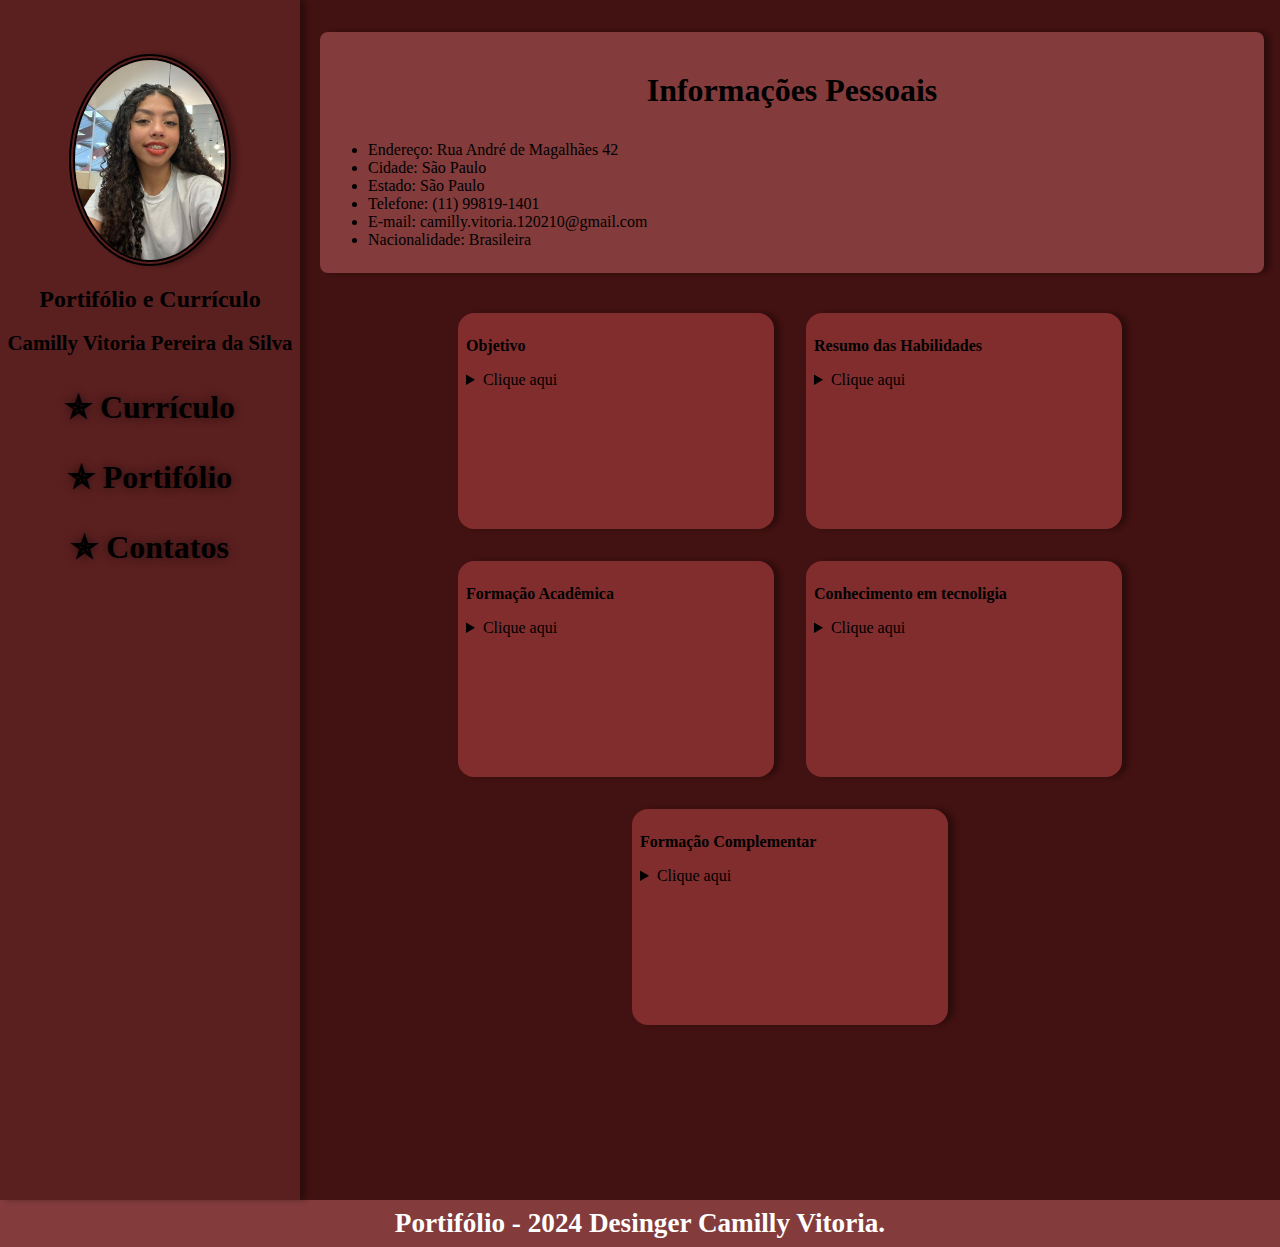
<file: index.html>
<!DOCTYPE html>
<html lang="pt-BR">

<head>
    <meta charset="UTF-8">
    <link rel="shortcut icon" href="imagens/favicon.ico" type="image/x-icon">
    <link rel="stylesheet" href="style.css">
    <meta name="Camilly" content="width=device-width, initial-scale=1.0">
    <title>Curriculo</title>
</head>

<body>

    <header id="menu">

        <br>
        <br>
        <br>

        <img class="logo" src="imagens/camilly.jpeg" alt="imagem de perfil">

        <h1> Portifólio e Currículo </h1>


        <h2> Camilly Vitoria Pereira da Silva </h2>

        <nav>
            <a class="links1" href="index.html"> ✯ Currículo </a>
            <a class="links1" href="portifolio.html"> ✯ Portifólio </a>
            <a class="links1" href="contatos.html"> ✯ Contatos </a>
        </nav>

    </header>

    <div class="info01">

        <h3> Informações Pessoais </h3>
        <ul>
            <li> Endereço: Rua André de Magalhães 42 </li>
            <li> Cidade: São Paulo </li>
            <li> Estado: São Paulo </li>
            <li> Telefone: (11) 99819-1401 </li>
            <li> E-mail: camilly.vitoria.120210@gmail.com </li>
            <li> Nacionalidade: Brasileira </li>
        </ul>
    </div>

    <main id="conteudo">

        <div class="info02">
            <p> <b> Objetivo </b></p>
            <details>
                <summary> Clique aqui</summary>
                <ul>
                    <li> Meu objetivo é conseguir um trabalho como jovem aprendiz, trabalhar na área administrativa e
                        criar experiência no mercado de trabalho. </li>
                </ul>
        </div>
        </details>

        <div class="info03">

            <p><b> Resumo das Habilidades </b></p>
            <details>
                <summary> Clique aqui</summary>
                <ul>
                    <li> Comunicativa</li>
                    <li> Proativa </li>
                    <li> Trabalho em equipe </li>
                    <li> Adptativa </li>
                    <li> Determinada </li>
                    <li> Organizada </li>
                </ul>
        </div>
        </details>

        <div class="info04">
            <p><b> Formação Acadêmica </b></p>
            <details>
                <summary> Clique aqui</summary>
                <ul>
                    <li> Estou cursando o 1º ano do ensimo médio na Etec. </li>
                </ul>
        </div>
        </details>

        <div class="info05">
            <p><b> Conhecimento em tecnoligia </b></p>
            <details>
                <summary> Clique aqui</summary>
                <ul>
                    <li> (Unibes - 2025), Web desing - Front-end (HTML, CSS3 e Javascrip) - Competências pacote Office,
                        Informática Básica e Informática Avançada - 400h </li>
                </ul>
        </div>
        </details>

        <div class="info06">
            <p><b> Formação Complementar </b></p>
            <details>
                <summary> Clique aqui</summary>
                <li>Estou cursando Adminstração na Etec. </li>
                </ul>
        </div>
        </details>

    </main>

    <footer>
        Portifólio - 2024 Desinger Camilly Vitoria.
    </footer>

</body>

</html>
</file>
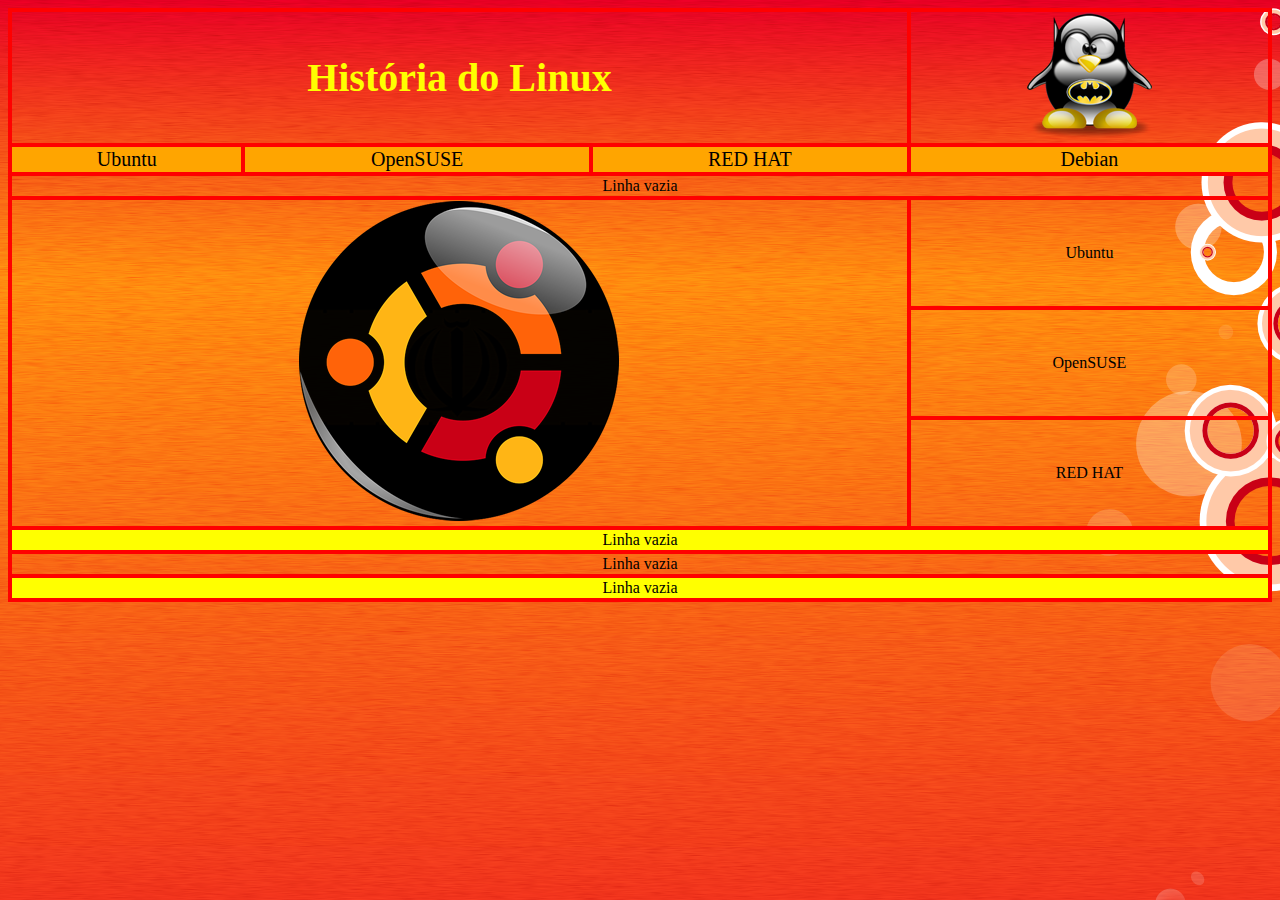
<file: projeto_02/index.html>
<!doctype html>
 <html lang="pt-BR">
     <head>
 <meta charset="utf-8">
 <meta name="author" content="Camilly">
 <meta name="reywords" content="Tabela">

     <title> Tabela </title>
<style>
    h1 {
       color:yellow;
       font-size:30pt;
     }

     table {
          border:2px solid red; 
          border-spacing:0px;
          width:100%;
          text-align:center;
         }
     td {
       border:2px solid red;
       }
     
     body {
           background-image:url("imagens/fundo2.png");
          }

     a {
        text-decoration:none;
        color:black;
        font-size:15pt;
        font-family:calibri;
       } 

     #menu {
            background-color:orange;
           }
  
     .rodape {
              background-color:yellow;
             }
</style>
     </head>

<body bgcolor="White">

<table>

<tr> <td colspan="3"> <h1 style="color:yellow; font-size="25pt"> História do Linux </h1> </td> 
<td> <img src="imagens/tuxbatman.png"> </td> </tr>


<tr id="menu">
<td> <a href="https://ubuntu.com/" target="_blank"> Ubuntu </a> </td> 
<td> <a href="https://www.opensuse.org/" target="_blank"> OpenSUSE </a> </td> 
<td> <a href="https://www.redhat.com/pt-br/resources/migrate-to-centos-with-aws-overview?sc_cid=RHCTL0250000440771&sc_cid=RHCTL0250000440771&gad_source=1&gbraid=0AAAAADsbVMQJCdj8eoKuJTnIuHcHRYgYM&gclid=EAIaIQobChMI4ffj9c3cjAMVFJXuAR3s7CRNEAAYASAAEgLO0fD_BwE" target="_blank"> RED HAT </a> </td> 
<td> <a href="https://www.debian.org/" target="_blank"> Debian </a> </td> 
</tr> 


<tr> <td colspan="4"> Linha vazia </td> </tr> 

<tr> <td colspan="3" rowspan="3"> <img src="imagens/ubuntu.png"> </td> <td> Ubuntu </td> </tr> 

<tr> <td> OpenSUSE </td> </tr> 

<tr> <td>  RED HAT  </td> </tr> 


<tr> <tr class="rodape"> <td colspan="4"> Linha vazia </td> </tr>
<tr> <td colspan="4"> Linha vazia </td> </td> </tr>
<tr> <tr class="rodape"> <td colspan="4"> Linha vazia </td> </tr>

</table>
</body> 
</html>
</file>
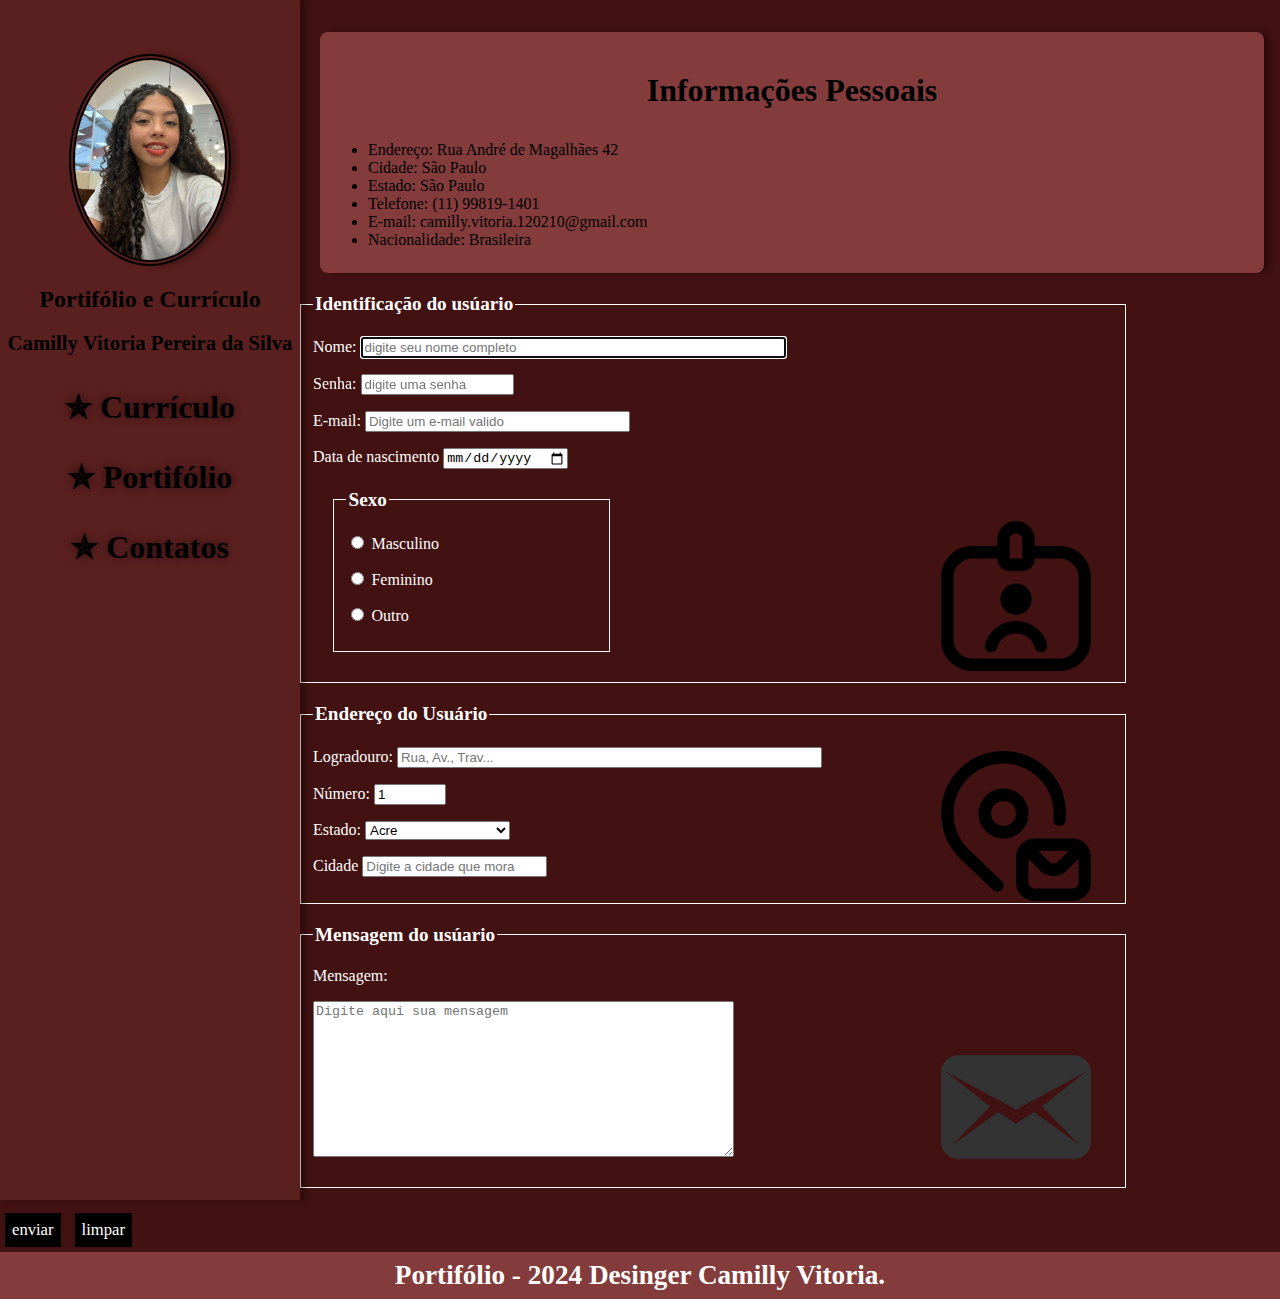
<file: contatos.html>
<!DOCTYPE html>
<html lang="pt-BR">

<head>
    <meta charset="UTF-8">
    <link rel="shortcut icon" href="imagens/cont.png" type="image/x-icon">
    <link rel="stylesheet" href="style.css">
    <link rel="stylesheet" href="styleContatos.css">
    <meta name="Camilly" content="width=device-width, initial-scale=1.0">
    <title> Contatos </title>
</head>

<body>

    <header id="menu">

        <br>
        <br>
        <br>

        <img class="logo" src="imagens/camilly.jpeg" alt="imagem de perfil">

        <h1> Portifólio e Currículo </h1>

        <h2> Camilly Vitoria Pereira da Silva </h2>

        <nav>
            <a class="links1" href="index.html"> ✯ Currículo </a>
            <a class="links1" href="portifolio.html"> ✯ Portifólio </a>
            <a class="links1" href="contatos.html"> ✯ Contatos </a>
        </nav>

    </header>

    <div class="info01">

        <h3> Informações Pessoais </h3>
        <ul>
            <li> Endereço: Rua André de Magalhães 42 </li>
            <li> Cidade: São Paulo </li>
            <li> Estado: São Paulo </li>
            <li> Telefone: (11) 99819-1401 </li>
            <li> E-mail: camilly.vitoria.120210@gmail.com </li>
            <li> Nacionalidade: Brasileira </li>
        </ul>
    </div>

    <main>

        <div>
            <fieldset id="usuario">
                <legend> Identificação do usúario </legend>

                <p>
                    <label> Nome: </label>
                    <input type="text" id="cone" size="50" maxlength="50" placeholder="digite seu nome completo"
                        autofocus autocomplete="on" required>
                </p>

                <p>
                    <label for=""> Senha: </label>
                    <input type="password" name="csenha" id="senha" size="16" maxlength="16"
                        placeholder="digite uma senha">
                </p>


                <p>
                    <label for=""> E-mail: </label>
                    <input type="email" name="email" id="cemail" size="30" maxlength="30"
                        placeholder="Digite um e-mail valido" required>
                </p>
                <p>
                    <label for=""> Data de nascimento </label>
                    <input type="date" name="masc" id="cmasc">
                </p>

            <fieldset id="sexo">

                <legend> Sexo </legend>
                <p>
                    <input type="radio" name="Sexo" id="cmasc">
                    <label for=""> Masculino </label>
                </p>

                <p>
                    <input type="radio" name="Sexo" id="cfem">
                    <label for=""> Feminino </label>
                </p>

                <p>
                    <input type="radio" name="Sexo" id="coutro">
                    <label for=""> Outro </label>
                </p>
            </fieldset>
            </fieldset>

            <fieldset id="endereco">



                <legend> Endereço do Usuário </legend>
                <P>
                    <label for=""> Logradouro: </label>
                    <input type="text" name="rua" id="crua" size="50" maxlength="50" placeholder="Rua, Av., Trav...">
                </P>

                <p>
                    <label for=""> Número: </label>
                    <input type="number" name="rua" id="cnum" min="0" max="9999" step="1" value="1">
                </p>

                <p>
                    <label for=""> Estado: </label>
                    <select name="estado" id="cestado">
                        <option value="AC">Acre</option>
                        <option value="AL">Alagoas</option>
                        <option value="AP">Amapá</option>
                        <option value="AM">Amazonas</option>
                        <option value="BA">Bahia</option>
                        <option value="CE">Ceará</option>
                        <option value="DF">Distrito Federal</option>
                        <option value="ES">Espírito Santo</option>
                        <option value="GO">Goiás</option>
                        <option value="MA">Maranhão</option>
                        <option value="MT">Mato Grosso</option>
                        <option value="MS">Mato Grosso do Sul</option>
                        <option value="MG">Minas Gerais</option>
                        <option value="PA">Pará</option>
                        <option value="PB">Paraíba</option>
                        <option value="PR">Paraná</option>
                        <option value="PE">Pernambuco</option>
                        <option value="PI">Piauí</option>
                        <option value="RJ">Rio de Janeiro</option>
                        <option value="RN">Rio Grande do Norte</option>
                        <option value="RS">Rio Grande do Sul</option>
                        <option value="RO">Rondônia</option>
                        <option value="RR">Roraima</option>
                        <option value="SC">Santa Catarina</option>
                        <option value="SP">São Paulo</option>
                        <option value="SE">Sergipe</option>
                        <option value="TO">Tocantins</option>
                    </select>
                </p>

                <p>
                    <label for=""> Cidade </label>
                    <input type="text" name="cid" id="cidade" size="20" maxlength="20"
                        placeholder="Digite a cidade que mora">
                </p>
            </fieldset>

            <fieldset id="mensagem">
                <legend> Mensagem do usúario </legend>

                <p>
                    <label for=""> Mensagem: </label>
                </p>

                <p>
                    <textarea name="msg" id="cmsg" cols="50" - rows="10" placeholder="Digite aqui sua mensagem "
                        maxlength="1000"></textarea>
                </p>
            </fieldset>

            <input type="button" value="enviar" class="btn" name="enviar">
            <input type="reset" value="limpar" class="btn" name="limpar">
            </form>
        </div>
    </main>
    <footer>
        Portifólio - 2024 Desinger Camilly Vitoria.
    </footer>

</body>

</html>
</file>
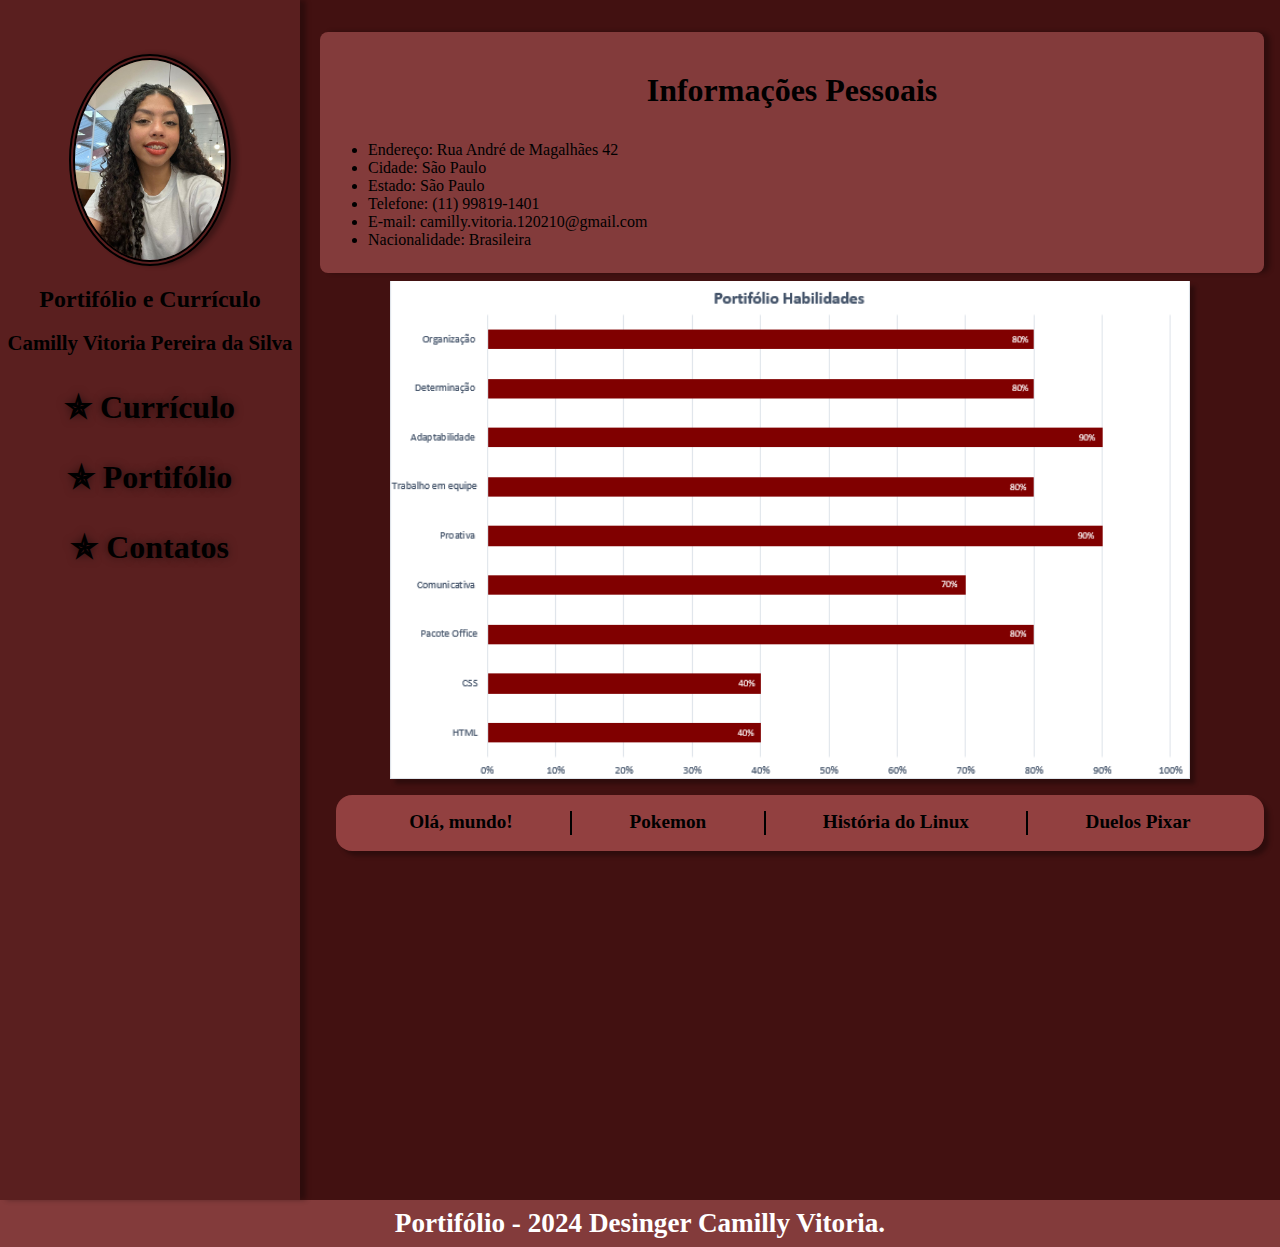
<file: portifolio.html>
<!DOCTYPE html>
<html lang="pt-BR">

<head>
    <meta charset="UTF-8">
    <link rel="shortcut icon" href="imagens/port.png" type="image/x-icon">
    <link rel="stylesheet" href="style.css">
    <link rel="stylesheet" href="style_portifolio.css">
    <meta name="Camilly" content="width=device-width, initial-scale=1.0">
    <title> Portifólio </title>
</head>

<body>

    <header id="menu">

        <br>
        <br>
        <br>

        <img class="logo" src="imagens/camilly.jpeg" alt="imagem de perfil">

        <h1> Portifólio e Currículo </h1>


        <h2> Camilly Vitoria Pereira da Silva </h2>

        <nav>
            <a class="links1" href="index.html"> ✯ Currículo </a>
            <a class="links1" href="portifolio.html"> ✯ Portifólio </a>
            <a class="links1" href="contatos.html"> ✯ Contatos </a>
        </nav>

    </header>

    <div class="info01">

        <h3> Informações Pessoais </h3>
        <ul>
            <li> Endereço: Rua André de Magalhães 42 </li>
            <li> Cidade: São Paulo </li>
            <li> Estado: São Paulo </li>
            <li> Telefone: (11) 99819-1401 </li>
            <li> E-mail: camilly.vitoria.120210@gmail.com </li>
            <li> Nacionalidade: Brasileira </li>
        </ul>
    </div>

    <main>

        <img class="graf" src="imagens/grafico.png" alt="Portifólio de Habilidades">

        <div class="links2">

        <a href="projeto_01/index.html" target="_blank"> Olá, mundo! </a>
        <div class="linha"> </div>

        <a href="projeto_01/pokemon.html" target="_blank"> Pokemon </a>
        <div class="linha"> </div>

        <a href="projeto_02/index.html" target="_blank"> História do Linux </a>
        <div class="linha"> </div>

        <a href="projeto_02/duelos.html" target="_blank"> Duelos Pixar </a>

        </div>

    </main>

    <footer>
        Portifólio - 2024 Desinger Camilly Vitoria.
    </footer>

</body>

</html>
</file>
<file: style.css>
body {
  background-color: white;
  background:rgb(66, 17, 17) 100%;
  margin: 0;
}

#menu {
  background-color: white;
  background: rgb(90, 31, 31) 100%;
  width: 300px;
  height: 1200px;
  text-align: center;
  box-shadow: 6px 0px 5px rgba(0, 0, 0, 0.3);
  margin-top: -32px;
}

.logo {
  width: 150px;
  border: 6px double black;
  border-radius: 50%;
  box-shadow: 6px 0px 5px rgba(0, 0, 0, 0.3);
}

h1 {
  font-size: 1.5rem;
  font-size: black;
  font-family: "Ancizar Serif", serif;
}

h2 {
  font-size: 1.3rem;
  font-family: "Ancizar Serif", serif;
}

.links1 {
  text-decoration: none;
  color: black;
  font-weight: bold;
  font-size: 2rem;
  font-family: "Times New Roman", Times, serif;
  display: flex;
  flex-direction: column;
  padding: 1rem 0;
  text-shadow: 0px 0px 8px rgba(0, 0, 0, 0.5);
  transition: all 0.8s ease;
}

.links1:hover {
  background: rgb(133, 52, 52);
  color: white;
  font-size: 1.5rem;
}

header {
  float: left;
}

#conteudo {
  display: flex;
  flex-wrap: wrap;
  justify-content: center;
}

.info01 {
  background-color: #833b3b;
  margin: 2rem 1rem 0.5rem 20rem;
  padding: 0.5rem;
  border-radius: 0.5rem;
  box-shadow: 6px 0px 5px rgba(0, 0, 0, 0.3);
}

.info02 {
  color: black;
  background-color: #812d2d;
  margin: 2rem 1rem 0rem 1rem;
  padding: 0.5rem;
  border-radius: 1rem;
  width: 300px;
  height: 200px;
  box-shadow: 6px 0px 5px rgba(0, 0, 0, 0.3);
}

.info03 {
  color: black;
  background-color: #812d2d;
  margin: 2rem 1rem 0rem 1rem;
  padding: 0.5rem;
  border-radius: 1rem;
  width: 300px;
  height: 200px;
  box-shadow: 6px 0px 5px rgba(0, 0, 0, 0.3);
}

.info04 {
  color: black;
  background-color: #812d2d;
  margin: 2rem 1rem 0rem 1rem;
  padding: 0.5rem;
  border-radius: 1rem;
  width: 300px;
  height: 200px;
  box-shadow: 6px 0px 5px rgba(0, 0, 0, 0.3);
}

.info05 {
  color: black;
  background-color: #812d2d;
  margin: 2rem 1rem 0rem 1rem;
  padding: 0.5rem;
  border-radius: 1rem;
  width: 300px;
  height: 200px;
  box-shadow: 6px 0px 5px rgba(0, 0, 0, 0.3);
}

.info06 {
  color: black;
  background-color: #812d2d;
  margin: 2rem 1rem 0rem 1rem;
  padding: 0.5rem;
  border-radius: 1rem;
  width: 300px;
  height: 200px;
  box-shadow: 6px 0px 5px rgba(0, 0, 0, 0.3);
}

footer {
  background-color: #833b3b;
  color: white;
  font-size: 1.7rem;
  font-family: "Times New Roman", Times, serif;
  font-weight: bold;
  text-align: center;
  clear: both;
  padding: 0.5rem;
}

h3 {
  text-align: center;
  font-size: 2rem;
  font-family: "Times New Roman", Times, serif;
}
</file>
<file: styleContatos.css>
p {
  color: white;
  font: 1rem verdana;
}

legend {
  color: white;
  font: 1.2rem verdana;
  font-weight: bold;
}

fieldset {
  width: 800px;
  border: 1px solid white;
  margin: 20px;
}

form {
  width: 800px;
  margin: auto 20rem auto 21rem;
}

fieldset #sexo {
  width: 250px;
  font: 1.3vw verdana;
}

input.btn {
  background-color: black;
  color: white;
  padding: 7px;
  margin: 5px;
  font: 1.3vw verdana;
  border: none;
}

input.btn:hover {
  background-color: rgb(133, 45, 45);
  color: black;
}

fieldset#usuario {
    background: url(imagens/icon.usuario.png)no-repeat 95% 95%;
    background-size: 150px;
}

fieldset#endereco {
    background: url(imagens/icon.endereco.png)no-repeat 95% 95%;
    background-size: 150px;
}

fieldset#mensagem {
    background: url(imagens/icon.mensagem.png)no-repeat 95% 95%;
    background-size: 150px;
}
</file>
<file: style_portifolio.css>
.graf {
  display: block;
  margin-left: auto;
  margin-right: auto;
  box-shadow: 5px 5px 4px rgba(0, 0, 0, 0.3);
  transition: 0.8s;
  width: 800px;
}

.graf:hover {
  width: 900px;
}

.links2 {
  background: #924040;
  margin: 0.6rem;
  margin-top: 1rem;
  margin-right: 1rem;
  margin-left: 21rem;
  padding: 1rem 1rem;
  border-radius: 1rem;
  box-shadow: 5px 5px 4px rgba(0, 0, 0, 0.3);
  display: flex;
  justify-content: space-evenly;
}

.links2 a {
  text-decoration: none;
  color: black;
  font-weight: 900;
  font-size: 1.2rem;
  font-family: "Times New Roman", Times, serif;
}

.linha {
  height: 1.5rem;
  border-left: 2px solid;
}
</file>
